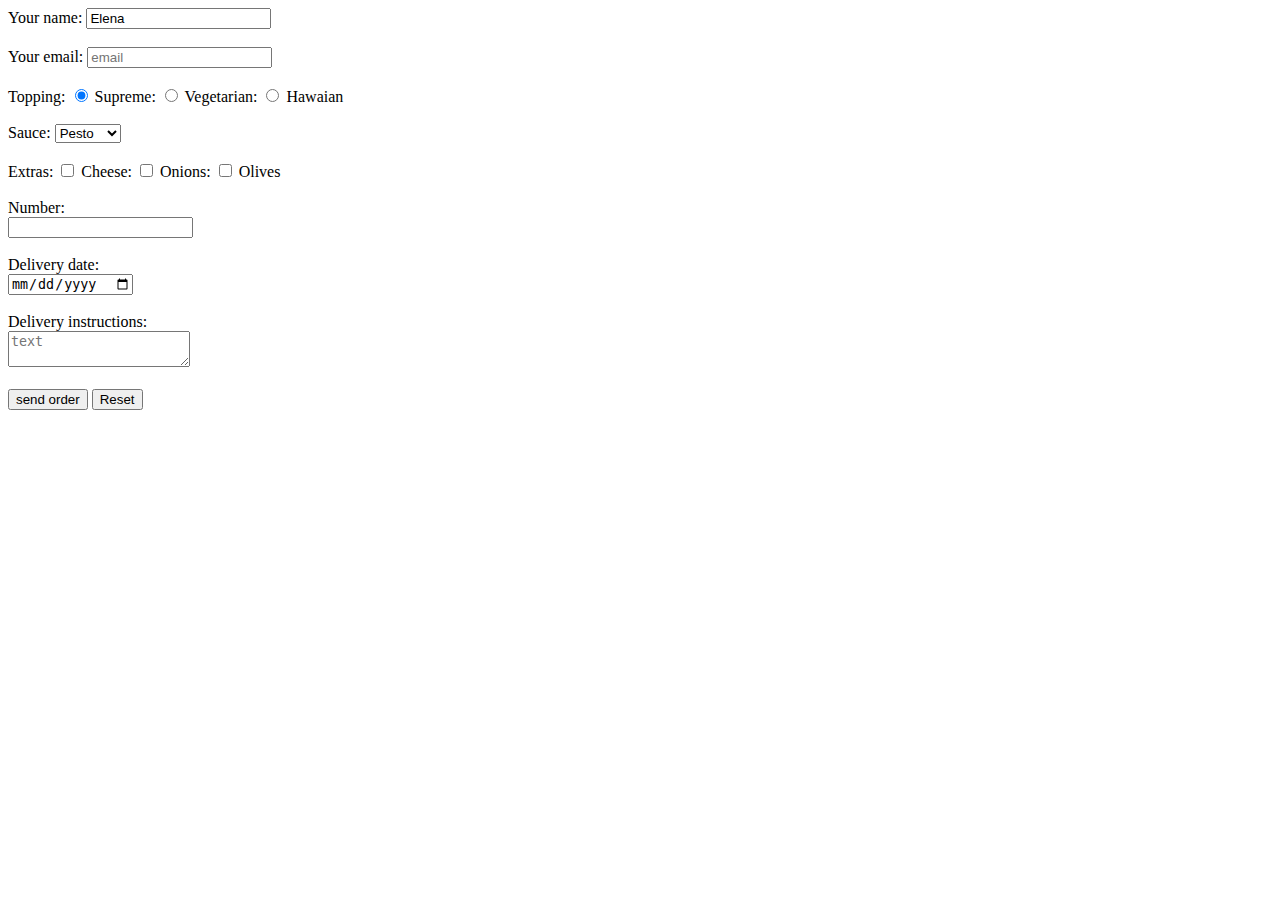
<file: index.html>
<!DOCTYPE html>
<html>
<head>
	<meta charset="UTF-8">
	<title>Formular Pizza</title>
</head>

<body>
	<form action="form-submit.php" target="_blank" method="get">
		<label for="fname">Your name:</label>
		<input type="text" id="fname" minlength="3" maxlength="10"  name="Your name" placeholder="Elena" value="Elena" required /><br>
		<br>
		<label for="email">Your email:</label>
		<input type="email" id="email" name="email" placeholder="email" required /><br>
		<br>
		
		Topping:
		<input type="radio" name="topping" value="r1" checked>
		Supreme:
		<input type="radio" name="topping" value="r2">
		Vegetarian:
		<input type="radio" name="topping" value="r3">
		Hawaian
		<br>		
		<br>
		Sauce:
		<select>
			<option>Tomato</option>
			<option selected >Pesto</option>
		</select>
		<br>
		<br>
		Extras:
		<input type="checkbox" name="cheese" value="cheese" />
		Cheese:
		<input type="checkbox" name="Onions" value="Onions" />
		Onions:
		<input type="checkbox" name="Olives" value="Olives" />
		Olives
		<br>
		<br>
		Number:<br>
		<input type="number" step="1"/><br><br>
		Delivery date:<br>
		<input type="date" /><br><br>
		Delivery instructions:<br>
		<textarea placeholder="text"></textarea><br><br>
		
		<input type="submit" value="send order">
		<input type="reset">
	
	</form>
	
</body>
</html>
</file>
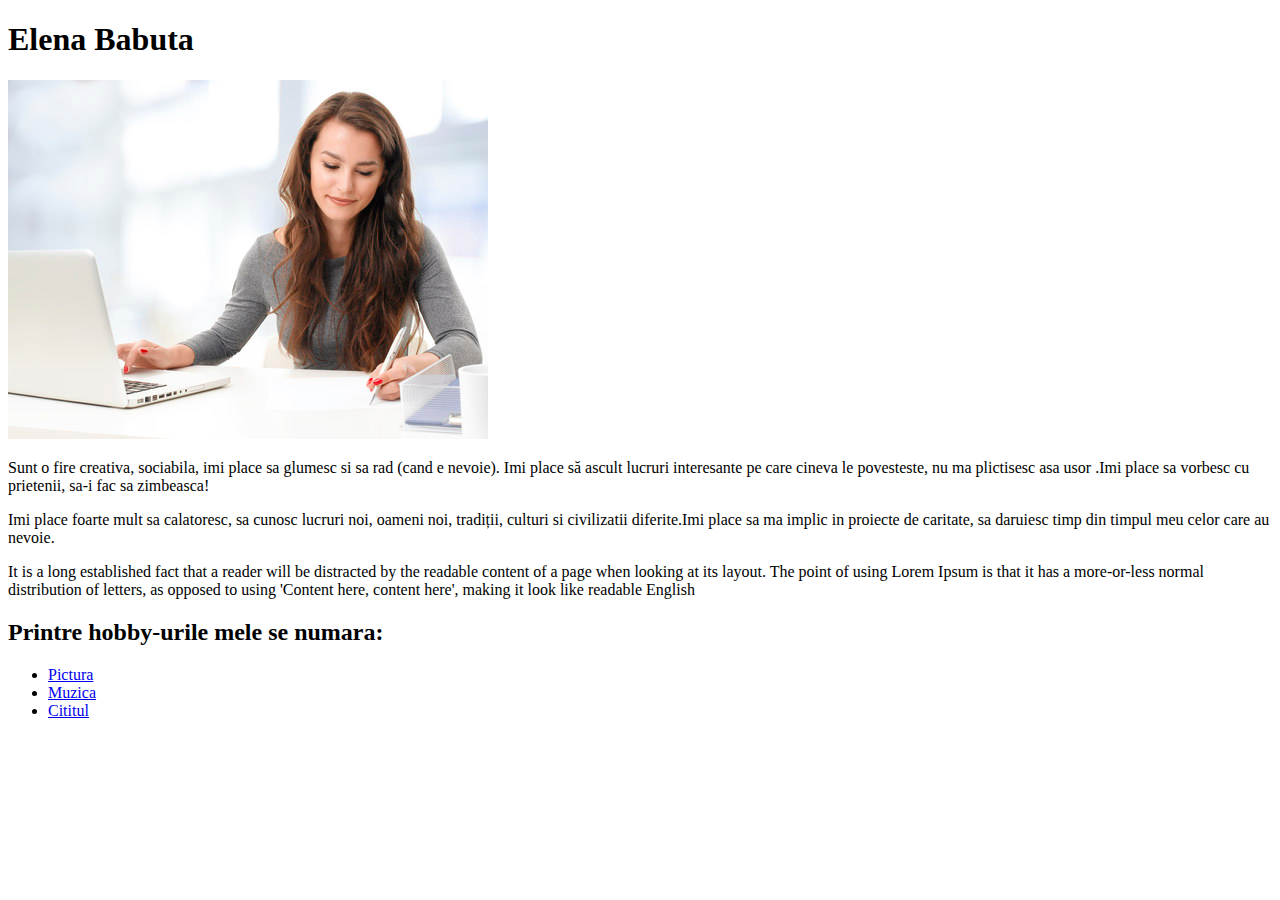
<file: bio.html>
<!DOCTYPE html>
<html>
<head>
	<meta charset="UTF-8">
	<title>My Page</title>
</head>

<body>
	<h1>Elena Babuta</h1>
        <img src="images/poza.jpg" alt="">

        <p>Sunt o fire creativa, sociabila, imi place sa glumesc si sa rad (cand e nevoie). Imi place să ascult lucruri interesante pe care cineva le povesteste, nu ma plictisesc asa usor .Imi place sa vorbesc cu prietenii, sa-i fac sa zimbeasca!</p>
        <p> Imi place foarte mult sa calatoresc, sa cunosc lucruri noi, oameni noi, tradiții, culturi si civilizatii diferite.Imi place sa ma implic in proiecte de caritate, sa daruiesc timp din timpul meu celor care au nevoie.</p>
        <p>It is a long established fact that a reader will be distracted by the readable content of a page when looking at its layout. The point of using Lorem Ipsum is that it has a more-or-less normal distribution of letters, as opposed to using 'Content here, content here', making it look like readable English</p>

    <h2>Printre hobby-urile mele se numara:</h2>
     <ul>
        <li><a href="images/pictura.jpg" width="100" height="75" alt="">Pictura</a></li>
        <li><a href="images/muzica.jpg" width="100" height="75" alt="">Muzica</a></li>
        <li><a href="images/carti.jpg" width="100" height="75" alt="">Cititul</a></li>
     </ul>   
        
</body>
</html>
</file>
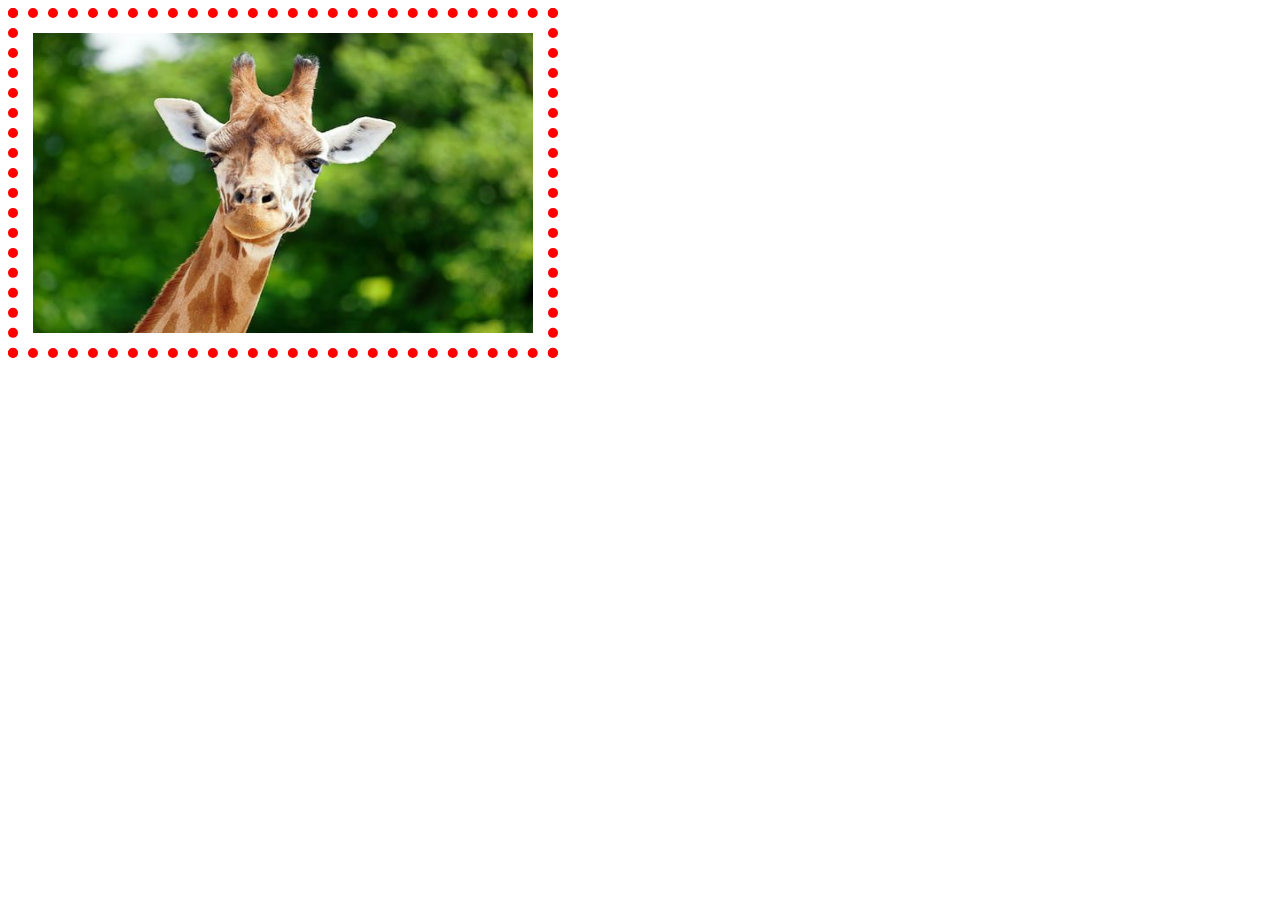
<file: borderbox.html>
<!DOCTYPE html>
<html>
<head>
	<meta charset="UTF-8">
	<title>Girafa</title>
    <link rel="stylesheet" href="borderbox.css">
</head>

<body>
   <div class="borderbox">
    <img src="images/girafa.jpg">


   </div>


</body>
</html>
</file>
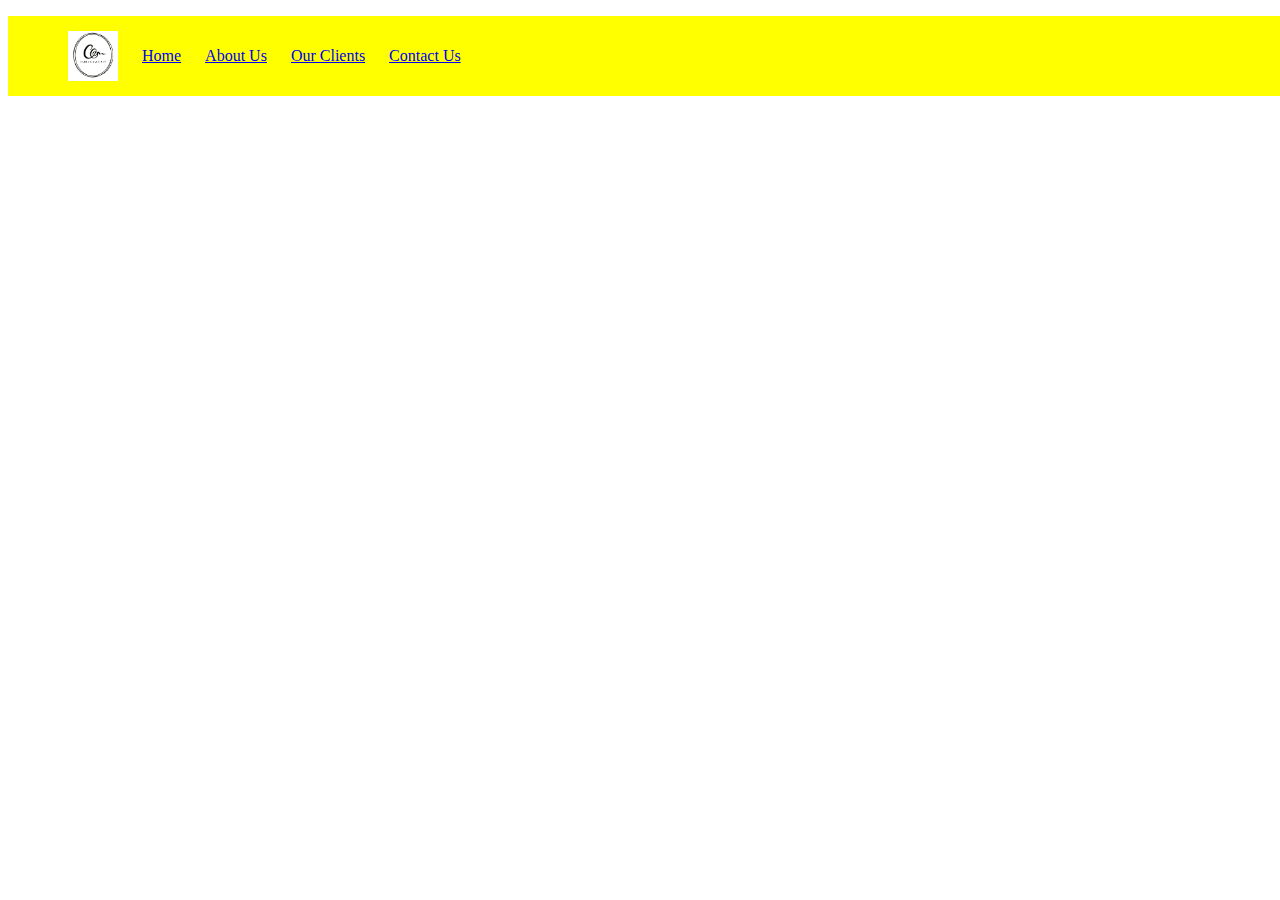
<file: cssdisplay.html>
<!DOCTYPE html>
<html>
<head>
	<meta charset="UTF-8">
	<title>CSSDisplay</title>
    <link rel="stylesheet" href="cssdisplay.css">
</head>

<body>
    <ul class="navigation-bar">
        <img class="logo" src="images/logo.jpg">
        <li><a href="#">Home</a></li>
        <li><a href="#">About Us</a></li>
        <li><a href="#">Our Clients</a></li>
        <li><a href="#">Contact Us</a></li> 
    </ul>



</body>
</html>
</file>
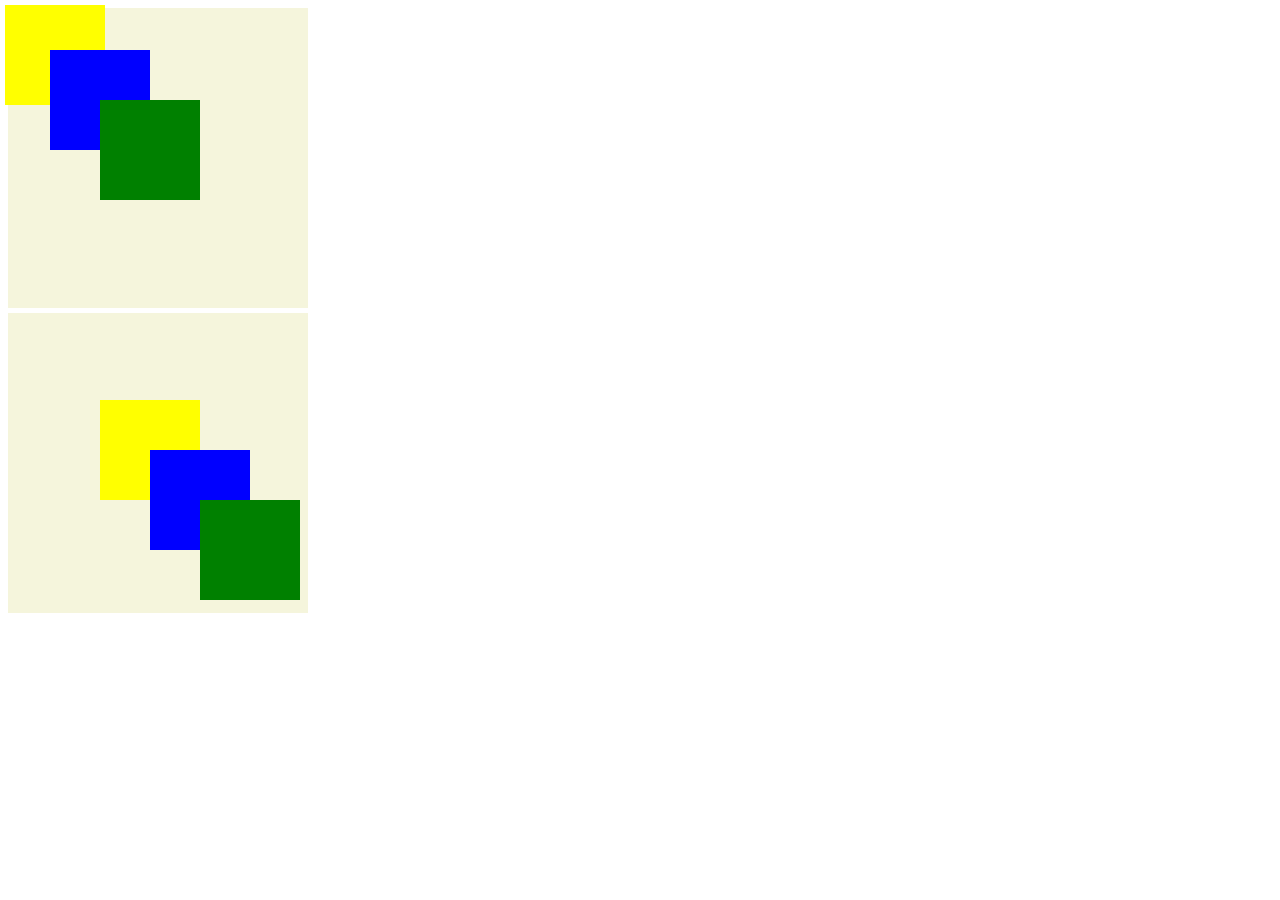
<file: csspositioning.html>
<!DOCTYPE html>
<html>
<head>
	<meta charset="UTF-8">
	<title>CSS Positioning</title>
    <link rel="stylesheet" href="csspositioning.css">
</head>

<body>
   
    <div class="container">
        <div class="box-yellow"></div>
        <div class="box-blue"></div>
        <div class="box-green"></div>
    </div>

    <div class="container1">
        <div class="box-yellow1"></div>
        <div class="box-blue1"></div>
        <div class="box-green1"></div>

    </div>




</body>
</html>
</file>
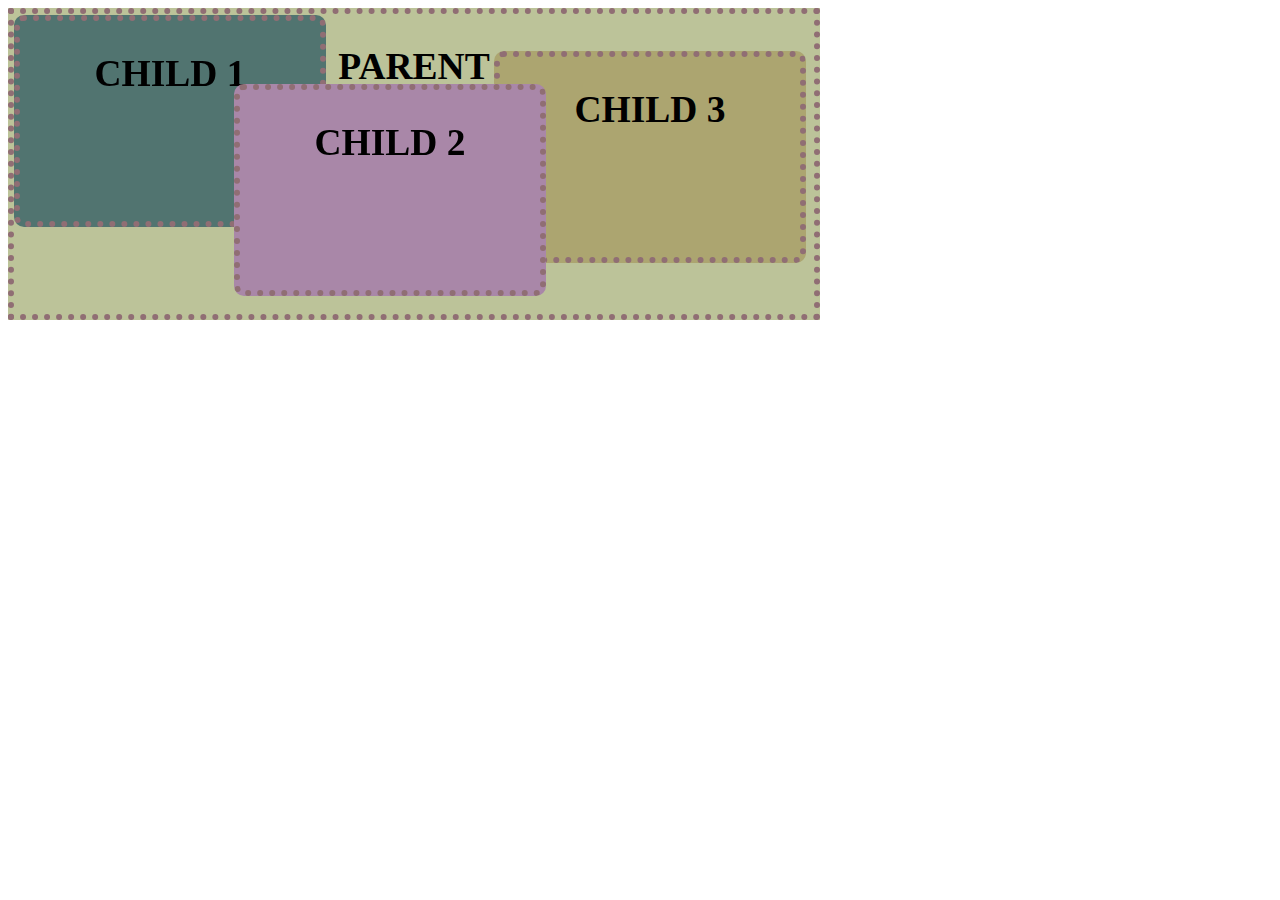
<file: csspositioning2.html>
<!DOCTYPE html>
<html>
<head>
	<meta charset="UTF-8">
	<title>CSS Positioning2</title>
    <link rel="stylesheet" href="csspositiong2.css">
</head>

<body>
   
    <div class="parent">
        <h2>parent</h2>
        <div class="child child1">
            <h2>child 1</h2>
        </div>
        <div class="child child2">
            <h2>child 2</h2>
        </div>
        <div class="child child3">
            <h2>child 3</h2>
        </div>

    </div>





</body>
</html>
</file>
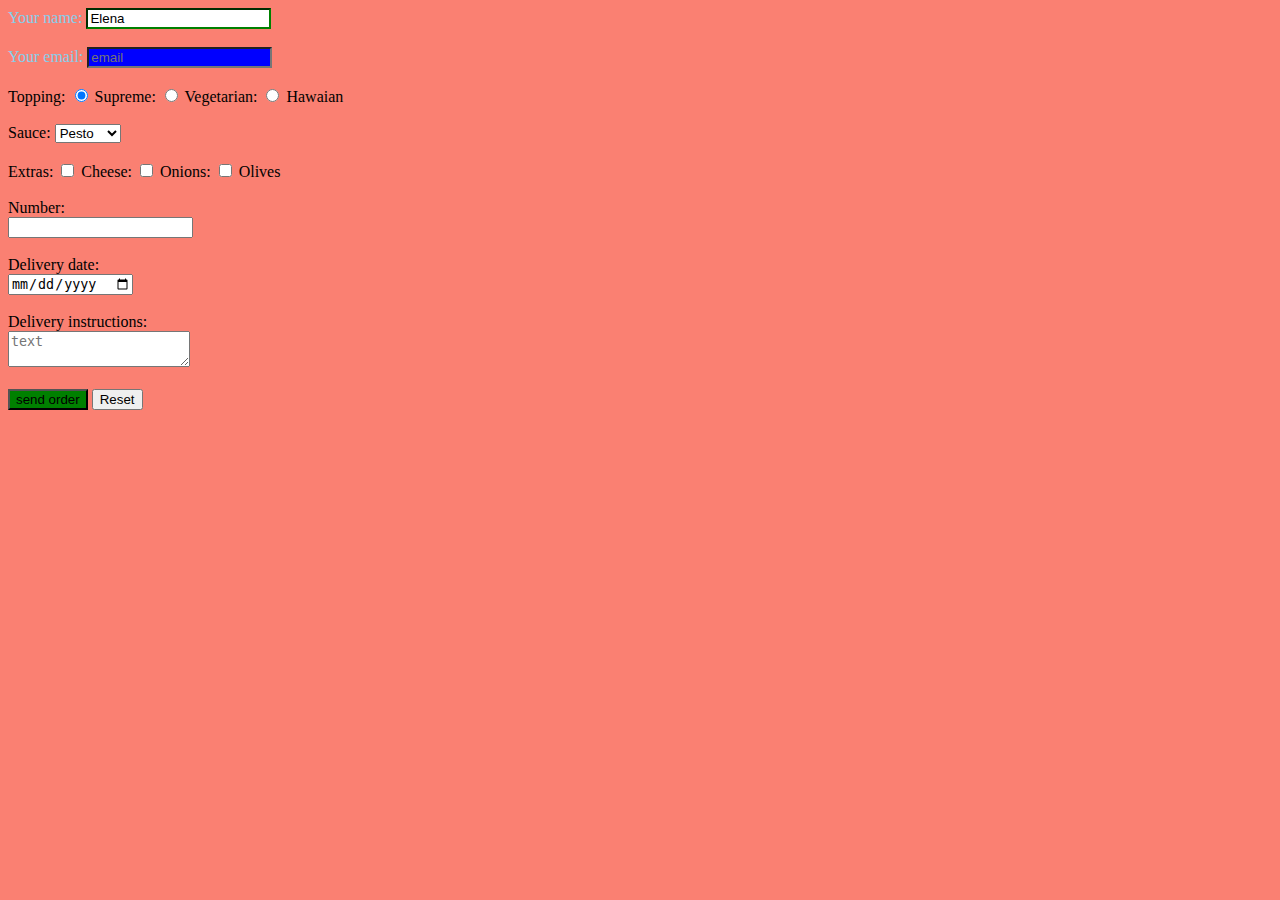
<file: formular.html>
<!DOCTYPE html>
<html>
<head>
	<meta charset="UTF-8">
	<title>Formular Pizza</title>
    <link rel="stylesheet" href="style.css">
</head>

<body>
	<form action="form-submit.php" target="_blank" method="get">
		<label class="label" for="fname">Your name:</label>
		<input type="text" id="fname" minlength="3" maxlength="10"  name="Your name" placeholder="Elena" value="Elena" required /><br>
		<br>
		<label class="label" for="email">Your email:</label>
		<input type="email" id="email" name="email" placeholder="email" required /><br>
		<br>

		Topping:
		<input type="radio" name="topping" value="r1" checked>
		Supreme:
		<input type="radio" name="topping" value="r2">
		Vegetarian:
		<input type="radio" name="topping" value="r3">
		Hawaian
		<br>		
		<br>
		Sauce:
		<select>
			<option>Tomato</option>
			<option selected >Pesto</option>
		</select>
		<br>
		<br>
		Extras:
		<input type="checkbox" name="cheese" value="cheese" />
		Cheese:
		<input type="checkbox" name="Onions" value="Onions" />
		Onions:
		<input type="checkbox" name="Olives" value="Olives" />
		Olives
		<br>
		<br>
		Number:<br>
		<input type="number" step="1"/><br><br>
		Delivery date:<br>
		<input type="date" /><br><br>
		Delivery instructions:<br>
		<textarea placeholder="text"></textarea><br><br>

		<input type="submit" value="send order">
		<input type="reset">

	</form>

</body>
</html>
</file>
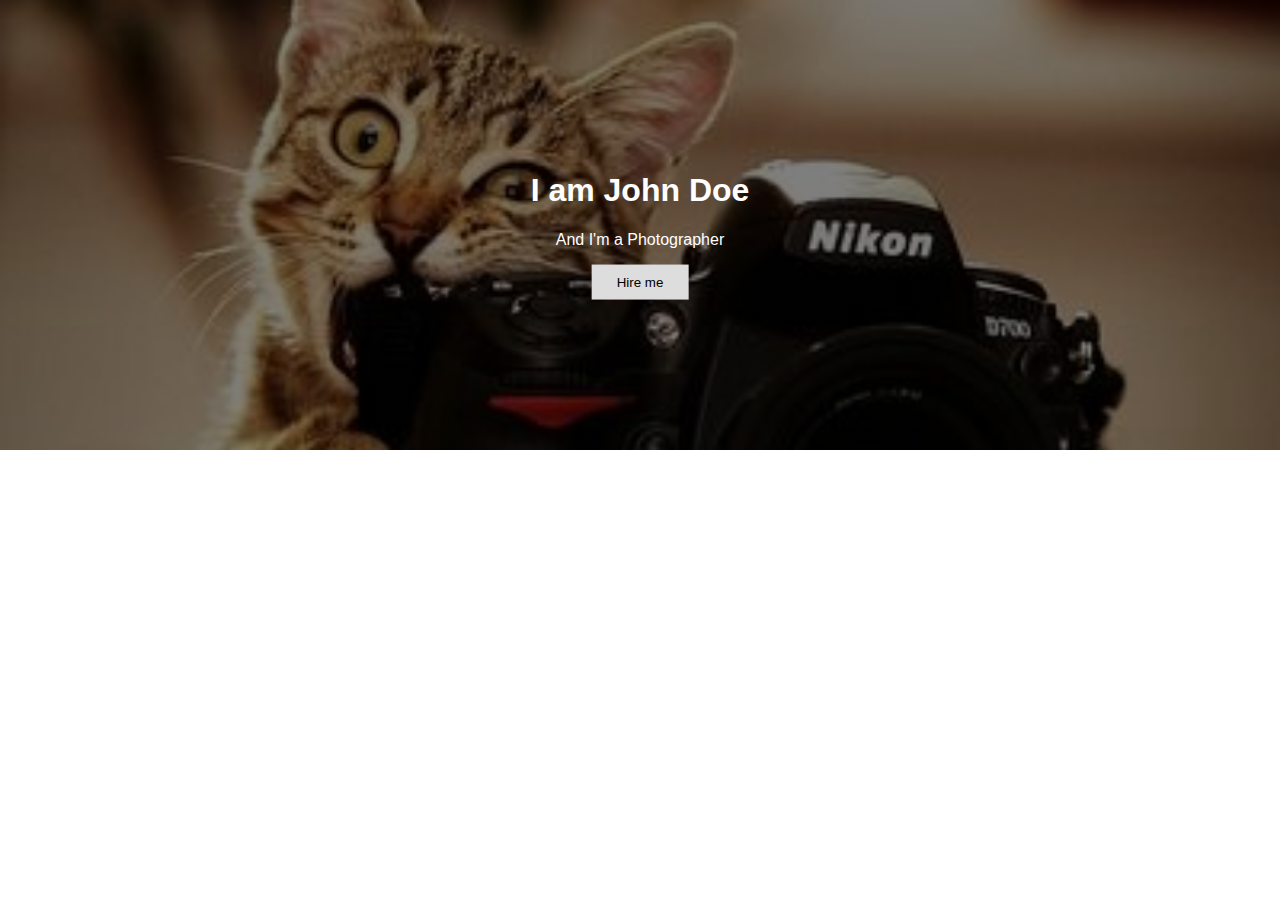
<file: hero.html>
<!DOCTYPE html>
<html>
<head>
	<meta charset="UTF-8">
	<title>Hero</title>
    <link rel="stylesheet" href="hero.css">
</head>

<body>
    <div class="hero-image">
        <div class="hero-text">
          <h1 >I am John Doe</h1>
          <p>And I'm a Photographer</p>
          <button>Hire me</button>
        </div>
      </div>

</body>
</html>
</file>
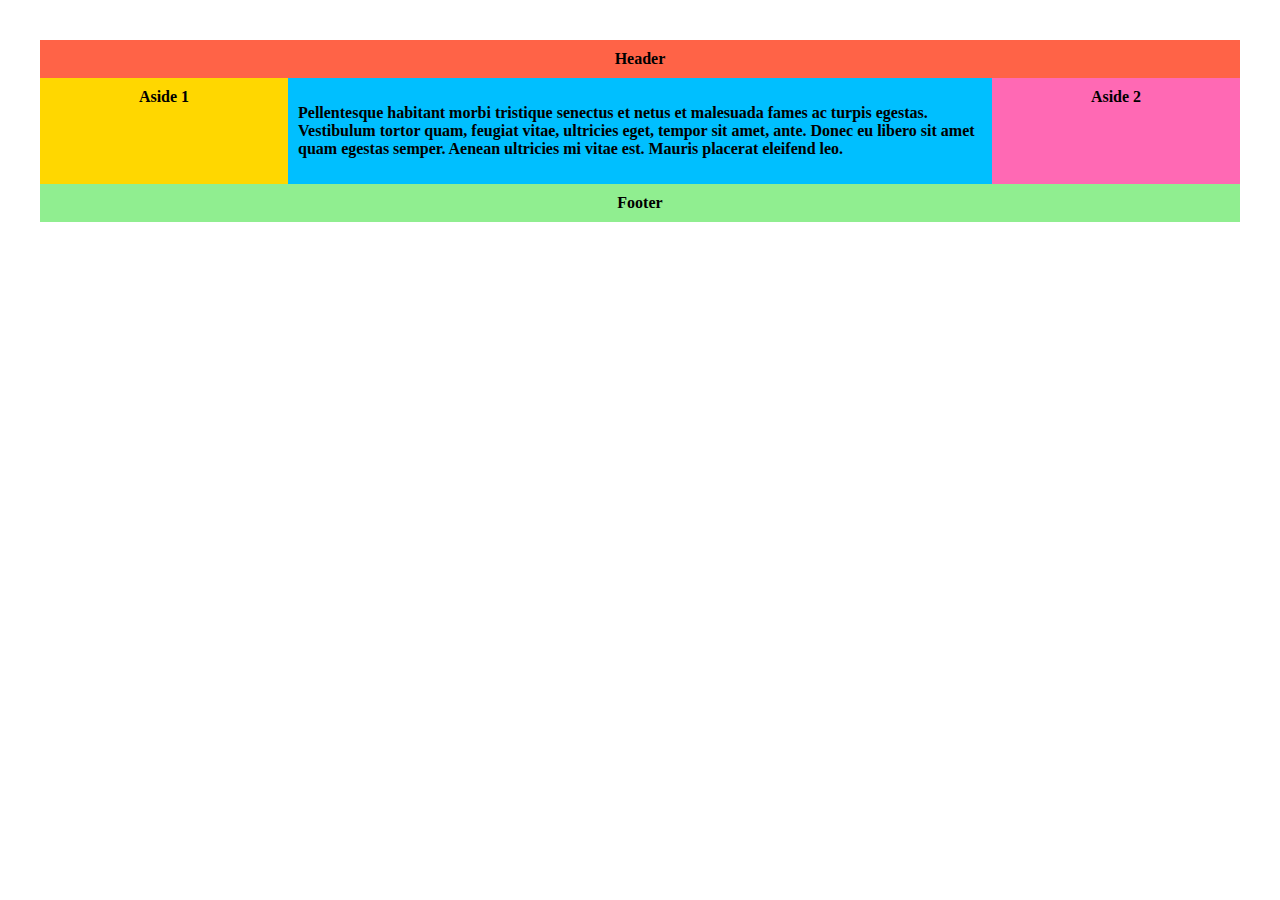
<file: mediaquery.html>
<!DOCTYPE html>
<html>
<head>
	<meta charset="UTF-8">
	<title>Girafa</title>
    <link rel="stylesheet" href="mediaquery.css">
</head>

<body>
    <div class="wrapper">
        <header class="header">Header</header>
        <article class="main">
          <p>Pellentesque habitant morbi tristique senectus et netus et malesuada fames ac turpis egestas. Vestibulum tortor quam, feugiat vitae, ultricies eget, tempor sit amet, ante. Donec eu libero sit amet quam egestas semper. Aenean ultricies mi vitae est. Mauris placerat eleifend leo.</p>  
        </article>
        <aside class="aside aside-1">Aside 1</aside>
        <aside class="aside aside-2">Aside 2</aside>
        <footer class="footer">Footer</footer>
      

</body>
</html>
</file>
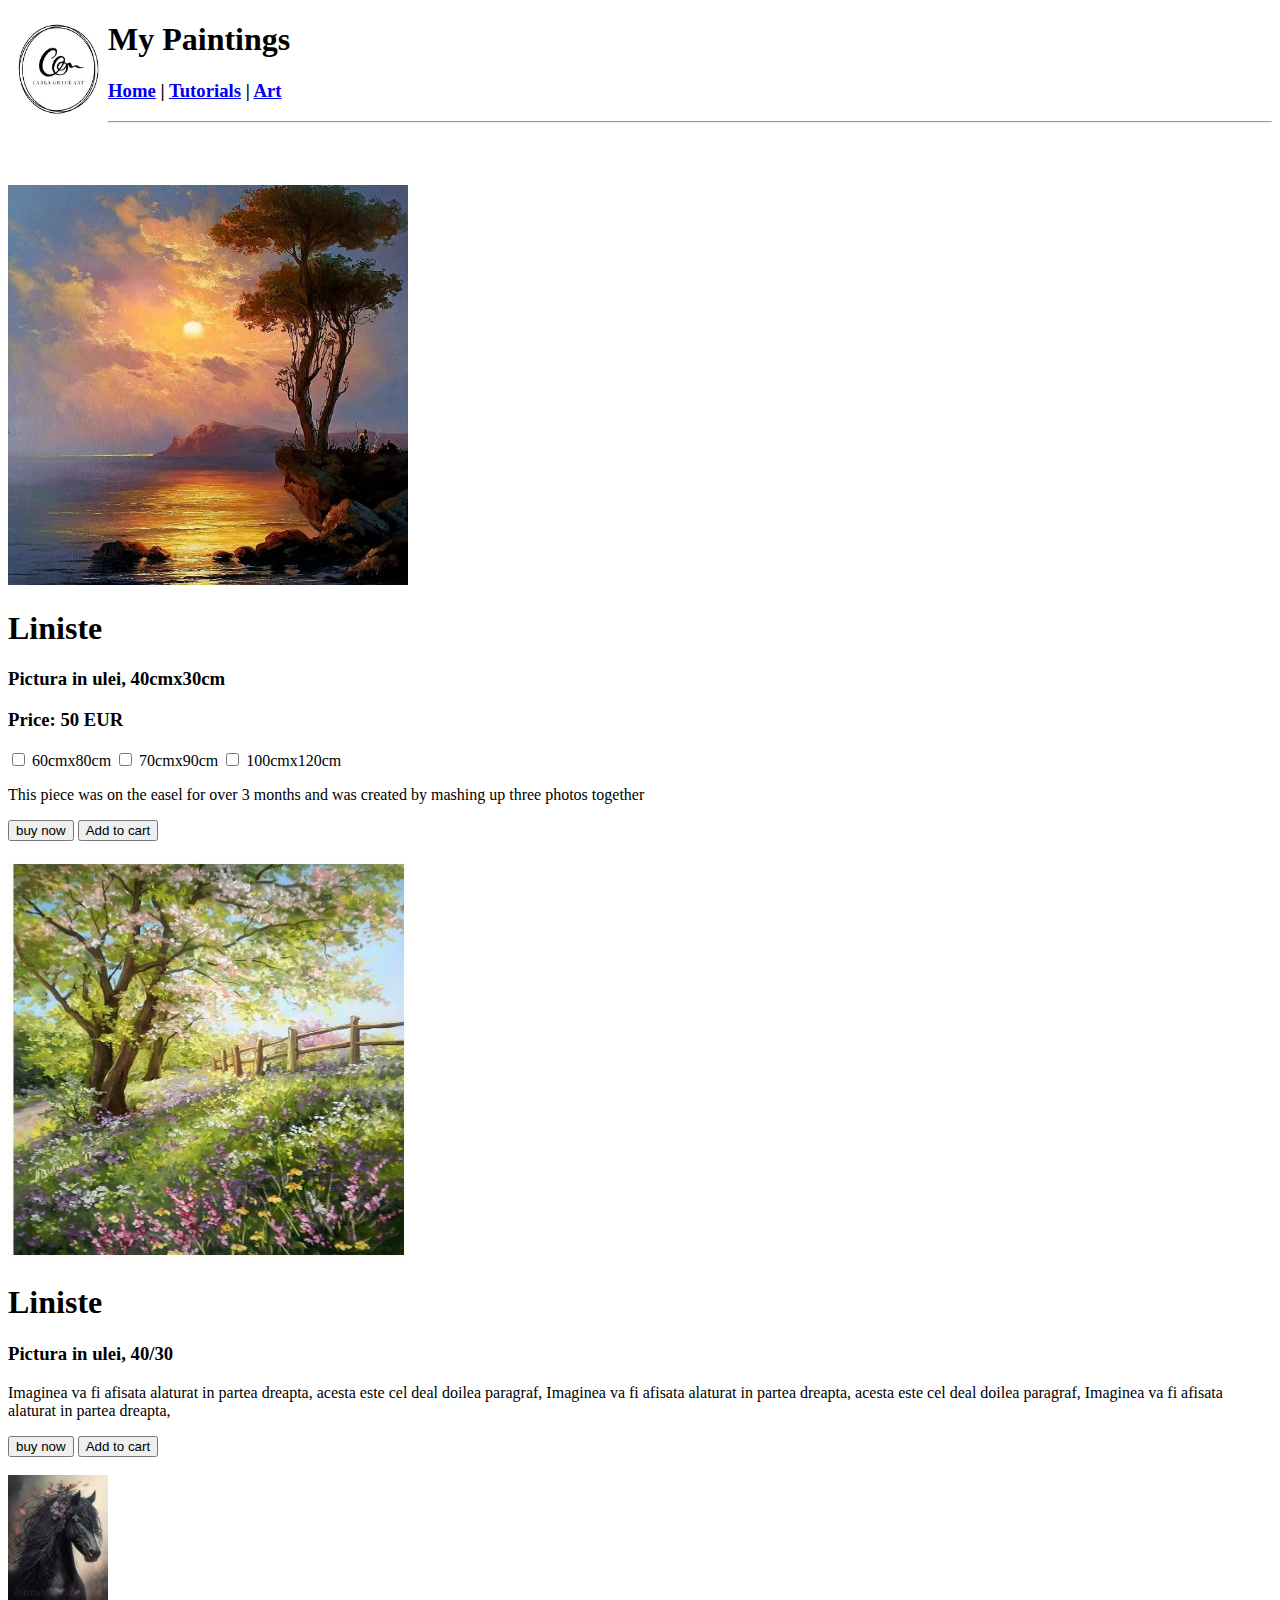
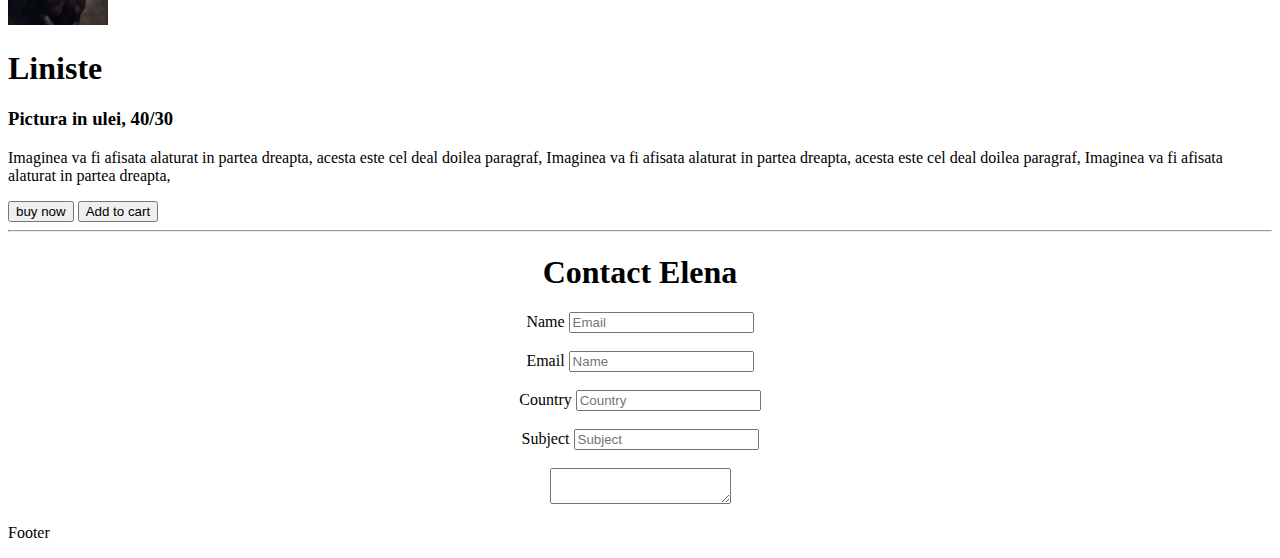
<file: mypage.html>
<!DOCTYPE html>
<html>
<head>
	<meta charset="UTF-8">
	<title>My Page</title>
</head>

<body>
    <div> 
       <header>
         <div id="logo">
                <img src="images/logo.jpg" width="100" height="100" alt="logo" align="left" />
                <h1>My Paintings</h1>
         </div>
        </header>
    </div>

    <h3><a href="index.html">Home</a> | <a href="bio.html">Tutorials</a> | <a href="schedule.html" target="_blank">Art</a></h3>
    <hr>
    <br>
    <br>
    <br>


<div>
    <img src="images/pictura1.jpg"  width="400" height="400" align="lef" width="100" alt="" /> 

      <h1>Liniste</h1>
  
      <h3>Pictura in ulei, 40cmx30cm</h3>
      <h3>Price: 50 EUR</h3>
      <input type="checkbox" name="40/50" value="40/50" />
		60cmx80cm
		<input type="checkbox" name="Onions" value="Onions" />
		70cmx90cm
		<input type="checkbox" name="Olives" value="Olives" />
		100cmx120cm
      <p>This piece was on the easel for over 3 months and was created by mashing up three photos together</p>
      <input type="submit" value="buy now"> <input type="submit" value="Add to cart">

    <br>
    <br>
  
     <img src="images/image2.jpg"  width="400" height="400" alt="" /> 

     <h1>Liniste</h1>
      <h3>Pictura in ulei, 40/30</h3>
      <p>Imaginea va fi afisata alaturat in partea dreapta, acesta este cel deal doilea paragraf, Imaginea va fi afisata alaturat in partea dreapta, acesta este cel deal doilea paragraf, Imaginea va fi afisata alaturat in partea dreapta,</p>
      <input type="submit" value="buy now"> <input type="submit" value="Add to cart">
     <br>
     <br>

     <img src="images/image3.jpg"  width="100" alt="" />

     <h1>Liniste</h1>
      <h3>Pictura in ulei, 40/30</h3>
      <p>Imaginea va fi afisata alaturat in partea dreapta, acesta este cel deal doilea paragraf, Imaginea va fi afisata alaturat in partea dreapta, acesta este cel deal doilea paragraf, Imaginea va fi afisata alaturat in partea dreapta,</p>
      <input type="submit" value="buy now"> <input type="submit" value="Add to cart">
      <hr>
</div>


   <div align="center">
     <h1>Contact Elena</h1>
     <form action="" target="_self" method="get">

        <label>Name</label>
        <input type="text"  name="Email" placeholder="Email"  required />
        <br>
        <br>
        <label>Email</label>
        <input type="text"  name="Name" placeholder="Name"  required />
        <br>
        <br>
        <label>Country</label>
        <input type="text"  name="Country" placeholder="Country"  required />
        <br>
        <br>
        <label>Subject</label>
        <input type="text"  name="Subject" placeholder="Subject"  required />
        <br>
        <br>

        <textarea></textarea>
        <br>
      </div>
     </form>

   <div>
        <p>Footer</p>
     </div>
        
</body>
</html>
</file>
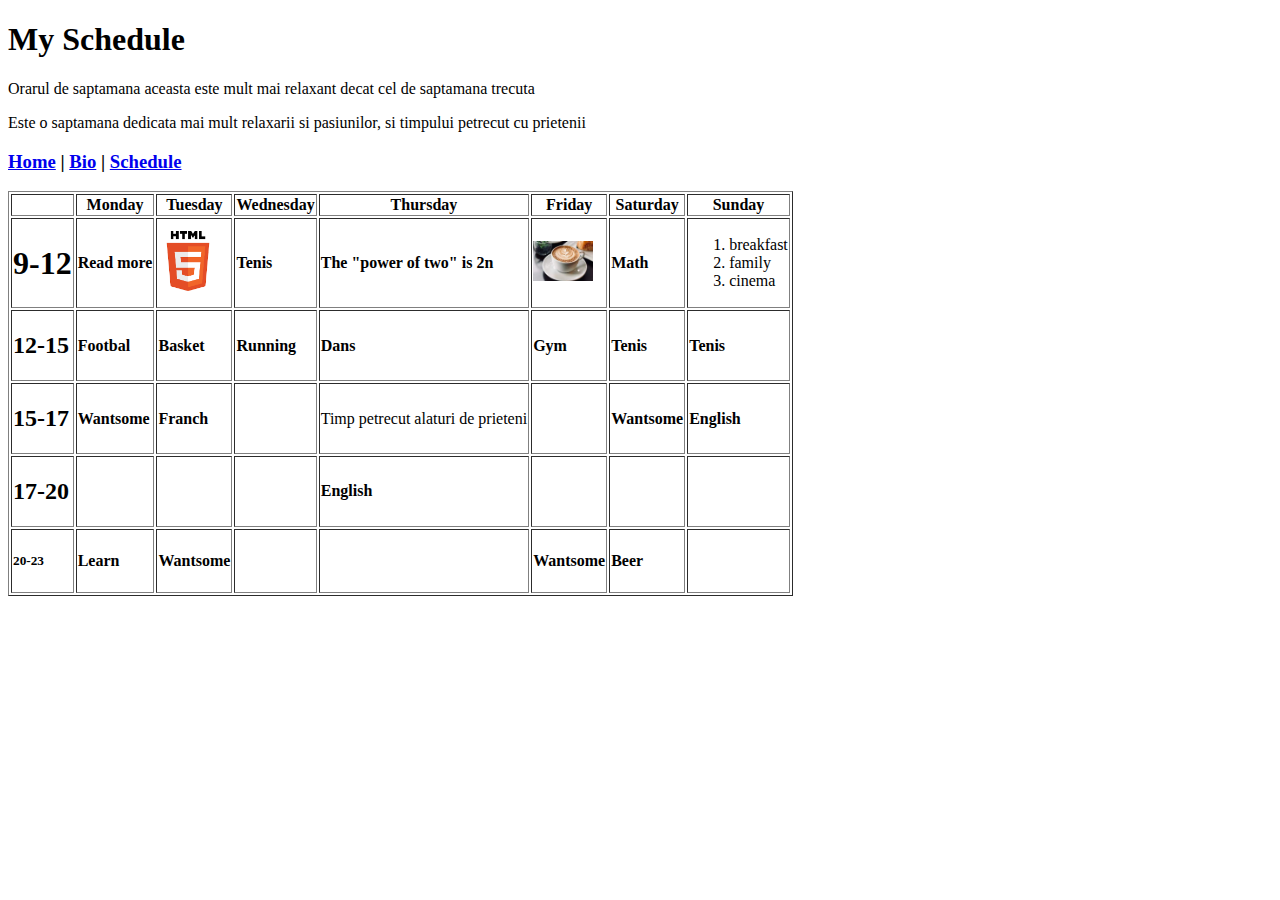
<file: schedule.html>
<!DOCTYPE html>
<html>
<head>
	<meta charset="UTF-8">
	<title>My Schedule</title>
</head>

<body>
    <h1>My Schedule</h1>


    <p>Orarul de saptamana aceasta este mult mai relaxant decat cel de saptamana trecuta</p>
	<p>Este o saptamana dedicata mai mult relaxarii si pasiunilor, si timpului petrecut cu prietenii</p>

    <h3><a href="index.html">Home</a> | <a href="bio.html">Bio</a> | <a href="schedule.html" target="_blank">Schedule</a></h3>
	
<table border="1">
	<thead>
		<tr>
			<th></th>
			<th>Monday</th>
			<th>Tuesday</th>
			<th>Wednesday</th>
			<th>Thursday</th>
			<th>Friday</th>
			<th>Saturday</th>
			<th>Sunday</th>
		</tr>
		<tr>
			<td><h1>9-12</h1></td>
            <td><h4>Read more</h4></td>
            <td><img src="images/html5.jpg" width="60"></td>
            <td><h4>Tenis</h4></td>
            <td><h4>The "power of two" is 2n</h4></td>
            <td><img src="images/cafea.jpg" width="60"></td>
            <td><h4>Math</h4></td>
            <td>
                <ol>
                    <li>breakfast</li>
                    <li>family</li>
                    <li>cinema</li>
                </ol>
            </td>
         </tr>   
         <tr>
			<td><h2>12-15</h2></td>
            <td><h4>Footbal</h4></td>
            <td><h4>Basket</h4></td>
            <td><h4>Running</h4></td>
            <td><h4>Dans</h4></td>
            <td><h4>Gym</h4></td>
            <td><h4>Tenis</h4></td>
            <td><h4>Tenis</h4></td>
         </tr>   
         <tr>
			<td><h2>15-17</h2></td>
            <td><h4>Wantsome</h4></td>
            <td><h4>Franch</h4></td>
            <td></td>
            <td><p>Timp petrecut alaturi de prieteni</p></td>
            <td></td>
            <td><h4>Wantsome</h4></td>
            <td><h4>English</h4></td>
         </tr>   
         <tr>
			<td><h2>17-20</h2></td>
            <td></td>
            <td></td>
            <td></td>
            <td><h4>English</h4></td>
            <td></td>
            <td></td>
            <td></td>
         </tr>   
         <tr>
			<td><h5>20-23</h5></td>
            <td><h4>Learn</h4></td>
            <td><h4>Wantsome</h4></td>
            <td></td>
            <td></td>
            <td><h4>Wantsome</h4></td>
            <td><h4>Beer</h4></td>
            <td></td>
         </tr>   
            
        
</body>
</html>
</file>
<file: borderbox.css>
img{
    width: 500px;
    height: 300px;
    
    

}

.borderbox{

    border: 10px dotted red;
    padding: 15px;
    background-clip: content-box;
    width: 500px;
    height: 300px;
}
</file>
<file: cssdisplay.css>
.navigation-bar {
    width: 100%;  
    height: 80px; 
    background-color: yellow; 
}
.logo {
    display: inline-block;
    vertical-align: top;
    width: 50px;
    height: 50px;
    margin-right: 20px;
    margin-top: 15px;
    margin-left: 20px;    
}
.navigation-bar li {
    display: inline-block;
    vertical-align: top;
    margin-right: 20px;
    height: 80px;        
    line-height: 80px;
	
}
</file>
<file: csspositioning.css>
.container {
    display:flex;
    
    background-color: beige;
	  align-items: center;
    width: 300px;
    height: 300px;
    margin-bottom: 5px;
    
  }
.box-yellow {
  position: fixed;
  background: yellow;
  width: 100px;
  height: 100px;
  left: 5px;
  top: 5px;
}
.box-blue {
  background: blue;
  height: 100px;
  width: 100px; 
  position: absolute; 
  left: 50px;
  top: 50px;
}
.box-green {
  background: green;
  height: 100px;
  width: 100px; 
  position: absolute;
  left: 100px;
  top: 100px;
  
}

.container1 {
  display:flex;
  
  background-color: beige;
  align-items: center;
  width: 300px;
  height: 300px;
  margin-bottom: 5px;
}


.box-yellow1 {
  position: fixed;
  background: yellow;
  width: 100px;
  height: 100px;
  left:100px;
  top: 400px;
}
.box-blue1 {
  background: blue;
  height: 100px;
  width: 100px; 
  position: absolute; 
  left:150px;
  top: 450px;
}
.box-green1 {
  background: green;
  height: 100px;
  width: 100px; 
  position: absolute;
  left:200px;
  top: 500px;
}
</file>
<file: csspositiong2.css>
.parent {
    background-color: #BCC399;
    border: 6px dotted #906e74;
    width: 800px;
    height: 300px;
    text-transform: uppercase;
    text-align: center;
    font-size: 25px;
    font-style: bold;



}
 .child1 {
    background-color: #517470;
    border: 6px dotted #906e74;
    width: 300px;
    height: 200px;
    border-radius: 10px;
    position: fixed;
    top: 15px;
    

 }

 .child2 {
    background-color: #A987A8;
    border: 6px dotted #906e74;
    width: 300px;
    height: 200px;
    border-radius: 10px;
    position: relative;
    bottom: 35px;
    left: 220px;
    z-index: 1;
    

 }

 .child3 {
    background-color: #aca570;
    border: 6px dotted #906e74;
    width: 300px;
    height: 200px;
    border-radius: 10px;
    position: relative;
    bottom: 280px;
    left: 480px;
    

 }
</file>
<file: style.css>
.label {
    color: skyblue;
    
}

input[type="text"] {
    border-color: green;
}

input[type="email"] {
    background-color: blue;
}

body {
    background-color: salmon;

}

input[type="submit"] 
 {
    background-color: green;
}
</file>
<file: hero.css>
body, html {
    height: 100%;
    margin: 0;
    font-family: Arial, Helvetica, sans-serif;
  }
  
  .hero-image {
    background-image: linear-gradient(rgba(0, 0, 0, 0.5), rgba(0, 0, 0, 0.5)), url("images/fotograf.jpg");
    height: 50%;
    background-position: center;
    background-repeat: no-repeat;
    background-size: cover;
    position: relative;
  }
  .hero-image:after {
    transition: .5s;
    height: 100%;
    content: '';

  }

  
  
  .hero-text {
    text-align: center;
    position: absolute;
    top: 50%;
    left: 50%;
    transform: translate(-50%, -50%);
    color: white;
  }
  
  .hero-text button {
    border: none;
    
    display: inline-block;
    padding: 10px 25px;
    color: black;
    background-color: #ddd;
    text-align: center;
   
  }
</file>
<file: mediaquery.css>
.wrapper {
    display: flex;  
    flex-flow: row wrap;
    font-weight: bold;
    text-align: center; 
  }
  
  .wrapper > * {
    padding: 10px;
    flex: 1 100%;
  }
  
  .header {
    background: tomato;
  }
  
  .footer {
    background: lightgreen;
  }
  
  .main {
    text-align: left;
    background: deepskyblue;
  }
  
  .aside-1 {
    background: gold;
  }
  
  .aside-2 {
    background: hotpink;
  }
  
  @media all and (min-width: 600px) {
    .aside { flex: 1 0 0; }
  }
  
  @media all and (min-width: 800px) {
    .main    { flex: 3 0px; }
    .aside-1 { order: 1; } 
    .main    { order: 2; }
    .aside-2 { order: 3; }
    .footer  { order: 4; }
  }
  
  body {
    padding: 2em; 
  }
</file>
